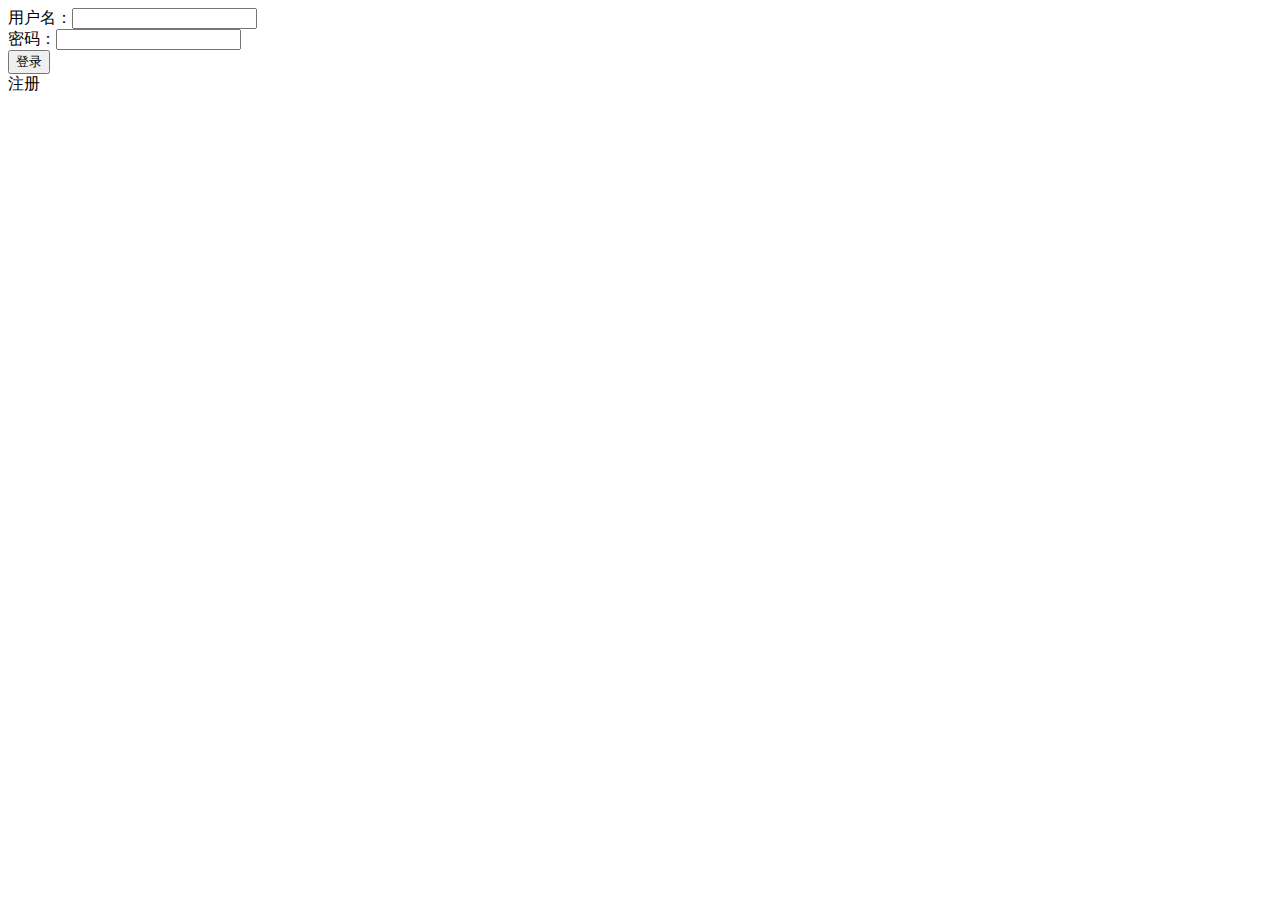
<file: src/main/resources/templates/login.html>
<!DOCTYPE html>
<html lang="en" xmlns:th="http://www.thymeleaf.org">
<head>
    <meta charset="UTF-8"/>
    <title>登录页面</title>
 <!--   <link rel="stylesheet" type="text/css" th:href="@{css/top.css}">-->
</head>

<body>
<!--<div id="head">
    <h1 class="bk" style="color: #fff">&nbsp;校&nbsp;园&nbsp;二&nbsp;手&nbsp;交&nbsp;易&nbsp;市&nbsp;场</h1>
    <div id="yb">
        <ul style="list-style: none; top: -20%">
            <li>
                <img src="img/kf.png" style="height: 20px;width: 20px; vertical-align:middle">
                <p style="display: inline-block;padding-left: 2px;color: #fff;">000-0000-000</a></p>
            </li>
            <li>
                <img src="img/av.png" style="height: 20px;width: 20px; vertical-align:middle">
                <p  style="display: inline-block;padding-left: 2px"><a href="login.html" class="log1">Login</a></p>
            <li><p class="log1">/</p></li>
            <p   style="display: inline-block;padding-left: 2px"><a href="register.html" class="log1">Register</a></p>
            </li>
        </ul>
    </div></div>
&lt;!&ndash; top&ndash;&gt;
<div id ="bg1" style="background:url(img/1.jpg) no-repeat; width: 100%;height: 35%;background-size: cover;">
    <h1 class="wz">LOGIN</h1>
</div>
<div id="zj">
    <h2 style="text-align: center; font-size: 30px"><j>&nbsp;&nbsp;&nbsp;LOGIN&nbsp;&nbsp;&nbsp;<j></h2>
    <div class="bk1">
        <form th:action="@{/userLogin}">
            <div class="login-input-box">
                <p>Account :</p>
                <span class="icon icon-user"></span>
                <input type="text" placeholder="Please enter your ">
            </div>
            <div class="login-input-box">
                <p>Password:</p>
                <span class="icon icon-password"></span>
                <input type="password" placeholder="Please enter your password">
            </div>
        </form>
        <div class="remember-box">
            <label>
                <input type="checkbox">&nbsp;Remember Me
            </label>
        </div>
        <div class="login-button-box">
            <button type="submit" class="btn btn-primary">LOGIN</button>
        </div>
    </div>
</div>
<div id="footer">
    <h3 class="db"  style="color: #fff">
        &nbsp;校&nbsp;园&nbsp;二&nbsp;手&nbsp;交&nbsp;易&nbsp;市&nbsp;场
        © 2017 OHHOOHHO. All Rights Reserved | <a href="">Login system</a>

    </h3>


</div>-->

    <form th:action="@{/userLogin}" method="post">
        用户名：<input type="text" name="user" id="username"/><br/>
        密码：<input type="text" name="pass" id="password"/><br/>
        <button type="submit" id="submit" class="submit_button">登录</button>
    </form>
    <a th:href="@{/register}">注册</a>

    <script th:inline="javascript">
        /*<![CDATA[*/
        function check() {
            var username = document.getElementById('username').value;
            var userlen = username.length;
            var passlen = document.getElementById('password').value.length;
            if(username===null||userlen===0){
                alert("用户名不能为空！");
                return false;
            }


            if(passlen===0){
                alert("密码不能为空！");
                return false;
            }
            return true;
        }
        document.getElementById('submit').onclick = function (e) {
            return check();
        }
        /*]]>*/
    </script>
</body>
</html>
</file>
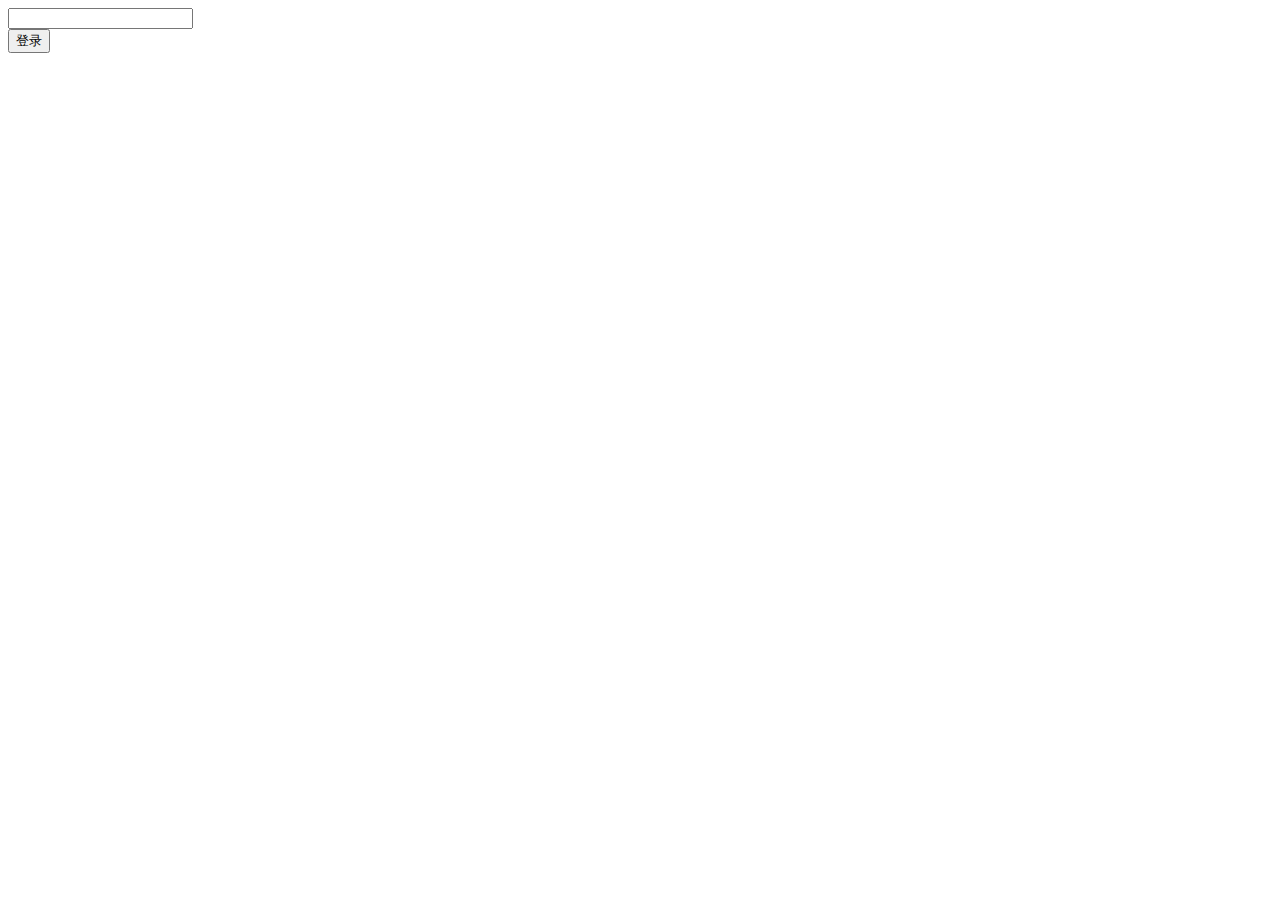
<file: src/main/resources/templates/query.html>
<!DOCTYPE html>
<html lang="en" xmlns:th="http://www.thymeleaf.org">
<head>
    <meta charset="UTF-8"/>
    <title>chaxunsuyou </title>
</head>
<body>
<form th:action="@{/queryusername}" method="post">
    <input type="text" name="user" id="username"/><br/>

    <button type="submit" id="submit" class="submit_button">登录</button>
</form>

</body>
</html>
</file>
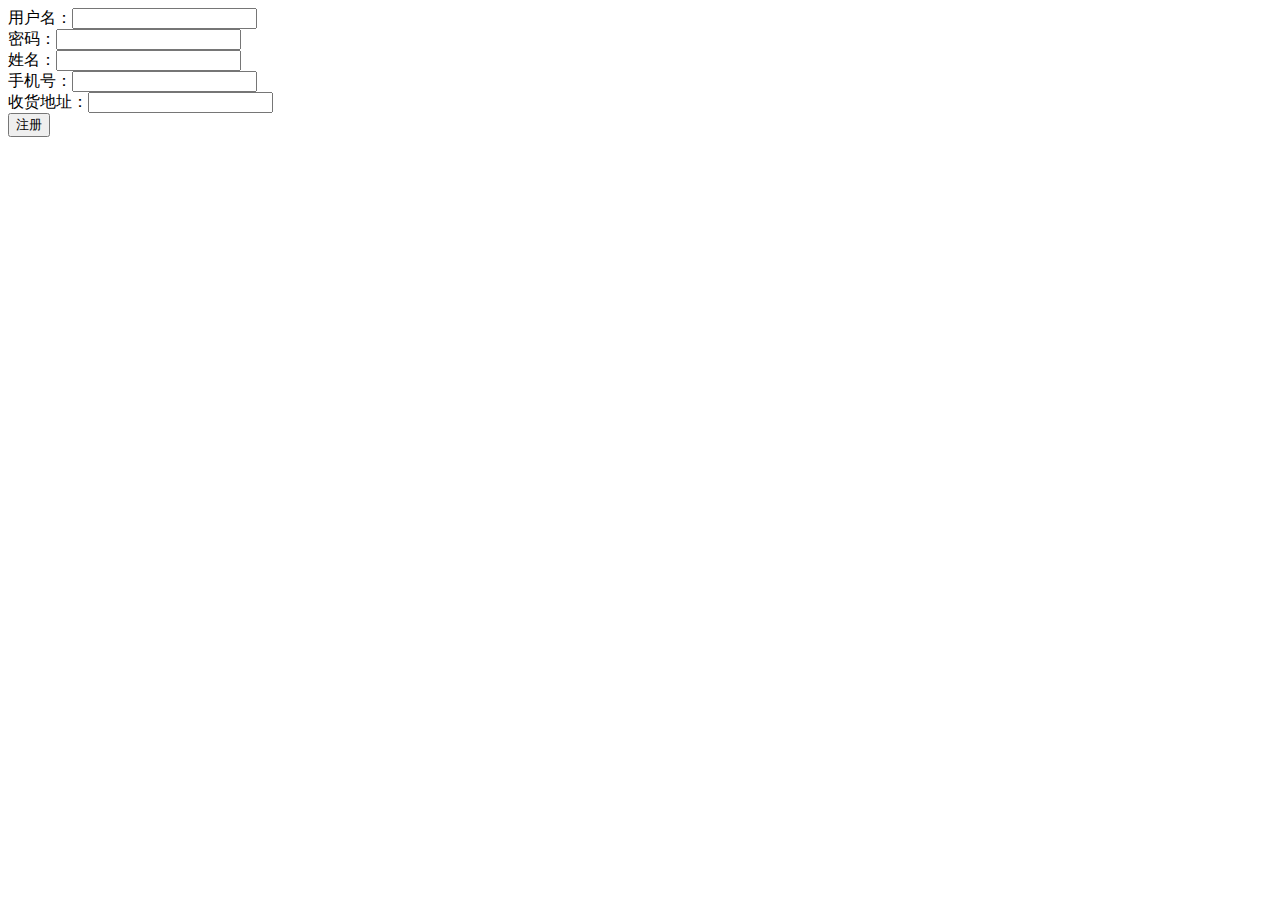
<file: src/main/resources/templates/register.html>
<!DOCTYPE html>
<html lang="en" xmlns:th="http://www.thymeleaf.org">
<head>
    <meta charset="UTF-8"/>
    <title>注册页面</title>
    <script th:src="@{check.js}"></script>

</head>
<body>

    <form th:action="@{/userRegister}" method="post">
        用户名：<input type="text" name="user" id="username"/><br/>
        密码：<input type="text" name="pass" id="password"/><br/>
        姓名：<input type="text" name="name" id="realname"/><br/>
        手机号：<input type="text" name="phone" id="phone"/><br/>
        收货地址：<input type="text" name="address" id="address"/><br/>
        <button type="submit" id="submit" class="submit_button" onclick="">注册</button>
    </form>

    <script th:inline="javascript">
        /*<![CDATA[*/

        function check () {
            var username = document.getElementById('username').value;
            var userlen = username.length;
            var passlen = document.getElementById('password').value.length;
            var realname = document.getElementById('realname').value;
            var reallen = realname.length;
            var phone = document.getElementById('phone').value;
            var phonelen = phone.length;
            var addlen = document.getElementById("address").value.length;
            if(username===null||userlen===0){
                alert("用户名不能为空！");
                return false;

            }
            else if (!/^\w+$/.test(username)) {
                    alert("输入字符不合法！");
                    return false;
            }


            if(passlen===0){
                alert("密码不能为空！");
                return false;
            }
            else if(passlen>0&&passlen<6){
                alert("密码长度至少为六位！");
                return false;
            }
            if(realname===null||reallen===0){
                alert("姓名不能为空！");
                return false;
            }

            if(phone===null||phonelen===0){
                alert("手机号不能为空！");
                return false;
            }
            else if(phonelen>0&&phonelen<11||phonelen>11){
                alert("手机号长度为11位！");
                return false;
            }
           else if(phonelen===11){
                if(!/^[0-9]+$/.test(phone) ){
                    alert("手机号输入必须是数字！");
                    return false;
                }
            }
            if(addlen===0){
                alert("密码不能为空！");
                return false;
            }
            return true;
        }
        document.getElementById('submit').onclick = function (e) {
            return check();
        }

        /*]]>*/
    </script>

</body>
</html>
</file>
